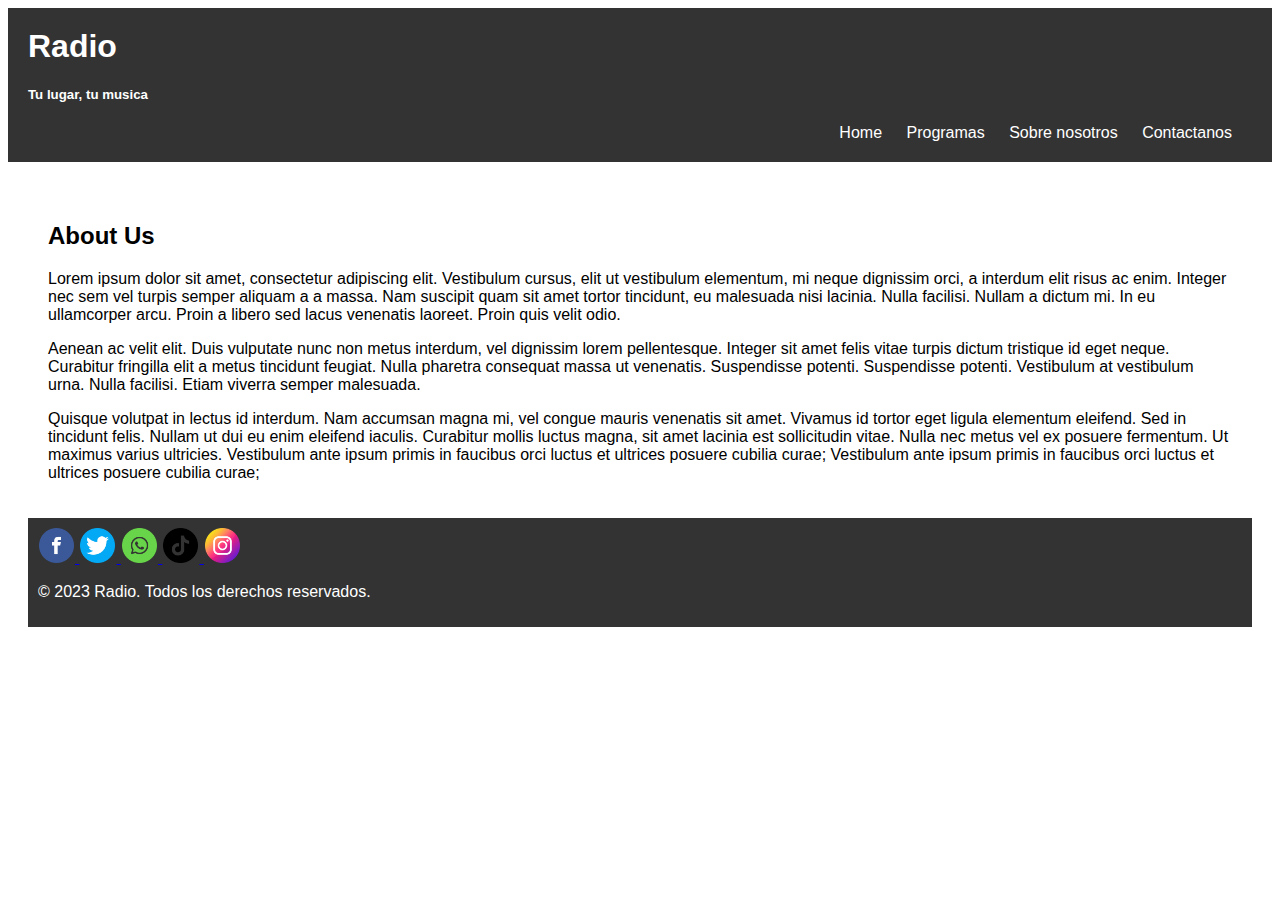
<file: pages/aboutUs.html>
<!DOCTYPE html>
<html>
  <head>
    <meta charset="UTF-8">
    <meta http-equiv="X-UA-Compatible" content="IE=edge">
    <meta name="viewport" content="width=device-width, initial-scale=1.0">
    <title>Mi sitio web - Noticias</title>
    <link rel="stylesheet" href="../css/mystylesheet.css">
    <link rel="shortcut icon" href="../assets/images/favicon.png" type="image/x-icon">


  </head>
  <body>
    <header>
        <h1>Radio</h1>
        <h5>Tu lugar, tu musica</h4>
      <nav>
        <ul>
          <li><a href="../index.html">Home</a></li>
          <li><a href="programas.html">Programas</a></li>
          <li><a href="aboutUs.html">Sobre nosotros</a></li>
          <li><a href="contactUs.html">Contactanos</a></li>
        </ul>
      </nav>
    </header>

    <main>
        <main>
            <section class="about-us">
                <h2>About Us</h2>
                <p>
                    Lorem ipsum dolor sit amet, consectetur adipiscing elit. Vestibulum cursus, elit ut vestibulum elementum, mi neque dignissim orci, a interdum elit risus ac enim. Integer nec sem vel turpis semper aliquam a a massa. Nam suscipit quam sit amet tortor tincidunt, eu malesuada nisi lacinia. Nulla facilisi. Nullam a dictum mi. In eu ullamcorper arcu. Proin a libero sed lacus venenatis laoreet. Proin quis velit odio.
                </p>
                <p>
                    Aenean ac velit elit. Duis vulputate nunc non metus interdum, vel dignissim lorem pellentesque. Integer sit amet felis vitae turpis dictum tristique id eget neque. Curabitur fringilla elit a metus tincidunt feugiat. Nulla pharetra consequat massa ut venenatis. Suspendisse potenti. Suspendisse potenti. Vestibulum at vestibulum urna. Nulla facilisi. Etiam viverra semper malesuada.
                </p>
                <p>
                    Quisque volutpat in lectus id interdum. Nam accumsan magna mi, vel congue mauris venenatis sit amet. Vivamus id tortor eget ligula elementum eleifend. Sed in tincidunt felis. Nullam ut dui eu enim eleifend iaculis. Curabitur mollis luctus magna, sit amet lacinia est sollicitudin vitae. Nulla nec metus vel ex posuere fermentum. Ut maximus varius ultricies. Vestibulum ante ipsum primis in faucibus orci luctus et ultrices posuere cubilia curae; Vestibulum ante ipsum primis in faucibus orci luctus et ultrices posuere cubilia curae;
                </p>
            </section>
        </main>
    <footer class="footer">
      <div class="social-icons">
        <a href="#" target="_blank" class="icon-link">
          <img src="../assets/images/facebook.png" alt="Facebook">
      </a>
      <a href="#" target="_blank" class="icon-link">
          <img src="../assets/images/twitter.png" alt="Twitter">
      </a>
      <a href="#" target="_blank" class="icon-link">
          <img src="../assets/images/whatsapp.png" alt="Whatsapp">
      </a>
      <a href="#" target="_blank" class="icon-link">
          <img src="../assets/images/tiktok.png" alt="Tik Tok">
      </a>
      <a href="#" target="_blank" class="icon-link">
          <img src="../assets/images/instagram.png" alt="Instagram">
      </a>

          <p class="copyright">
              © 2023 Radio. Todos los derechos reservados.
          </p>
      </div>

  </footer>
</body>
</html>
</file>
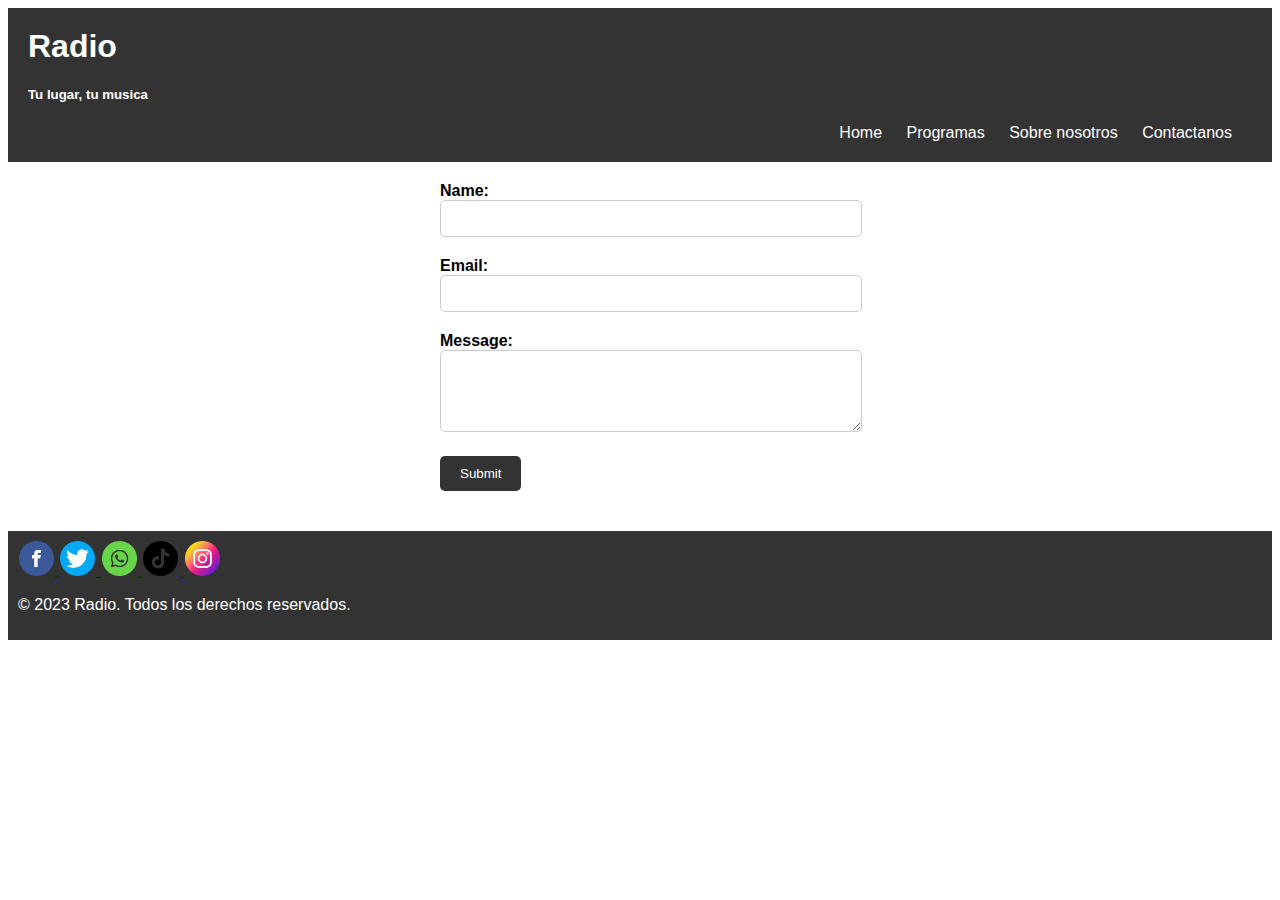
<file: pages/contactUs.html>
<!DOCTYPE html>
<html>
  <head>
    <meta charset="UTF-8">
    <meta http-equiv="X-UA-Compatible" content="IE=edge">
    <meta name="viewport" content="width=device-width, initial-scale=1.0">
    <title>Mi sitio web - Noticias</title>
    <link rel="stylesheet" href="../css/mystylesheet.css">
    <link rel="shortcut icon" href="../assets/images/favicon.png" type="image/x-icon">


  </head>
  <body>
    <header>
        <h1>Radio</h1>
        <h5>Tu lugar, tu musica</h4>
      <nav>
        <ul>
          <li><a href="../index.html">Home</a></li>
          <li><a href="programas.html">Programas</a></li>
          <li><a href="aboutUs.html">Sobre nosotros</a></li>
          <li><a href="contactUs.html">Contactanos</a></li>
        </ul>
      </nav>
    </header>

    <main>
        <div class="contact-form">
            <form>
                <div class="form-group">
                    <label for="name">Name:</label>
                    <input type="text" id="name" name="name" required>
                </div>
                <div class="form-group">
                    <label for="email">Email:</label>
                    <input type="email" id="email" name="email" required>
                </div>
                <div class="form-group">
                    <label for="message">Message:</label>
                    <textarea id="message" name="message" rows="4" required></textarea>
                </div>
                <div class="form-group">
                    <button type="submit">Submit</button>
                </div>
            </form>
        </div>
    </main>
    <footer class="footer">
      <div class="social-icons">
        <a href="#" target="_blank" class="icon-link">
            <img src="../assets/images/facebook.png" alt="Facebook">
        </a>
        <a href="#" target="_blank" class="icon-link">
            <img src="../assets/images/twitter.png" alt="Twitter">
        </a>
        <a href="#" target="_blank" class="icon-link">
            <img src="../assets/images/whatsapp.png" alt="Whatsapp">
        </a>
        <a href="#" target="_blank" class="icon-link">
            <img src="../assets/images/tiktok.png" alt="Tik Tok">
        </a>
        <a href="#" target="_blank" class="icon-link">
            <img src="../assets/images/instagram.png" alt="Instagram">
        </a>

          <p class="copyright">
              © 2023 Radio. Todos los derechos reservados.
          </p>
      </div>

  </footer>
</body>
</html>
</file>
<file: css/mystylesheet.css>
/* Estilos globales */
body {
  font-family: Arial, sans-serif;
}

header {
  background-color: #333;
  color: white;
  padding: 20px;
}

header h1 {
  margin: 0;
}

header nav {
  text-align: right;
}

header nav ul {
  list-style: none;
  margin: 0;
  padding: 0;
}

header nav li {
  display: inline-block;
  margin-right: 20px;
}

header nav a {
  color: white;
  text-decoration: none;
}

main {
  padding: 20px;
}

footer {
  background-color: #333;
  color: white;
  padding: 10px;
}

/* Estilos para el banner */
.banner {
  position: relative;
  display: flex;
  align-items: center;
  justify-content: center;
}

.banner img {
  width: 100%;
  height: auto;
}

.banner-content {
  position: absolute;
  bottom: 0;
  left: 0;
  background-color: rgba(0, 0, 0, 0.7);
  padding-top: 20px;
  padding-bottom: 20px;
  color: white;
  width: 100%;
  text-align: center;
}

.banner-content h2 {
  margin: 0;
}

.banner-content p {
  margin: 10px 0;
}

.banner-content a {
  color: white;
  text-decoration: none;
}

/* Estilos para el formulario de contacto */
.contact-form {
  width: 100%;
  max-width: 400px;
  margin: 0 auto;
}

form {
  display: flex;
  flex-direction: column;
}

.form-group {
  margin-bottom: 20px;
}

label {
  font-weight: bold;
}

input,
textarea {
  width: 100%;
  padding: 10px;
  border: 1px solid #ccc;
  border-radius: 5px;
}

button {
  background-color: #333;
  color: white;
  padding: 10px 20px;
  border: none;
  border-radius: 5px;
  cursor: pointer;
}

button:hover {
  opacity: 0.8;
}

/* Estilos para la sección de noticias */
.news-container {
  display: flex;
  gap: 5px;
  flex-wrap: wrap;
  align-items: center;
  justify-content: center;
}

.news-box {
  display: flex;
  flex-direction: column;
  width: 45%;
  box-sizing: border-box;
  border: 1px solid #ccc;
  align-items: center;
  justify-content: center;
  margin: 10px;
}

.news-box h3 {
  margin-top: 0;
}

.news-box img {
  width: 100%;
}

.news-box a {
  background-color: #333;
  width: fit-content;
  color: white;
  padding: 10px 20px;
  text-decoration: none;
  display: flex;
}

.news-box-text {
  width: 100%;
  padding-left: 40px;
  padding-right: 25px;
  padding-bottom: 25px;
}

/* Estilos para las cajas de programas */
.programs-box {
  display: flex;
  flex-direction: column;
  width: 250px;
  box-sizing: border-box;
  border: 1px solid #ccc;
  align-items: center;
  justify-content: center;
  margin: 10px;
}

/* Estilos para el efecto de escala en las imágenes del footer */
footer img {
  width: 35px;
  margin: 0 1px 0 1px;
}

footer img:hover {
  transform: scale(1.2);
  transition: transform 0.2s ease-in-out;
}
</file>
